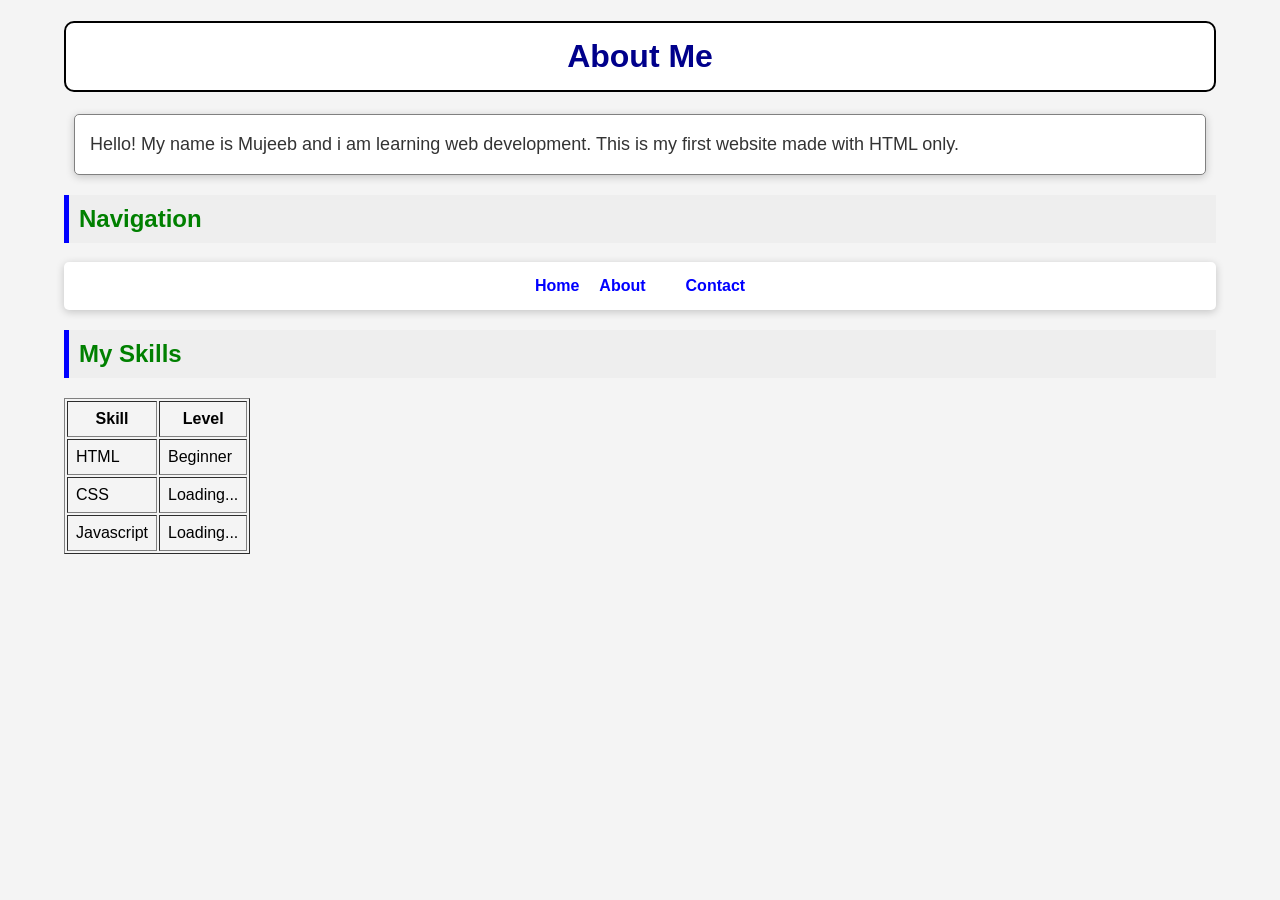
<file: about.html>
<!DOCTYPE html>
<html lang="en" >
    <head>
        <title> Mujeeb's Website - About </title>
        <link rel = "stylesheet" href = "style.css">
        <meta name="viewport"
        content="width = device_width, initial_scale = 1.0" >
    </head>
    <body>
        <h1> About Me </h1>
        <p> Hello! My name is Mujeeb and i am learning web development. This is my first website made with HTML only.</p>

        <h2> Navigation </h2>
        <ul>
            <li><a href = "index.html">Home</a></li>
            <li><a href = "about.html">About</li>
            <li><a href = "contact.html">Contact</a></li>
        </ul>

        <h2> My Skills </h2>
        <table border="1" cellpadding = "8">
            <tr>
                <th> Skill </th>
                <th> Level </th>
            </tr>

            <tr>
                <td> HTML </td>
                <td> Beginner </td>
            </tr>

            <tr>
                <td> CSS </td>
                <td> Loading...</td>
            </tr>

            <tr>
                <td> Javascript </td>
                <td> Loading...</td>
            </tr>
        </table>
    </body>
</file>
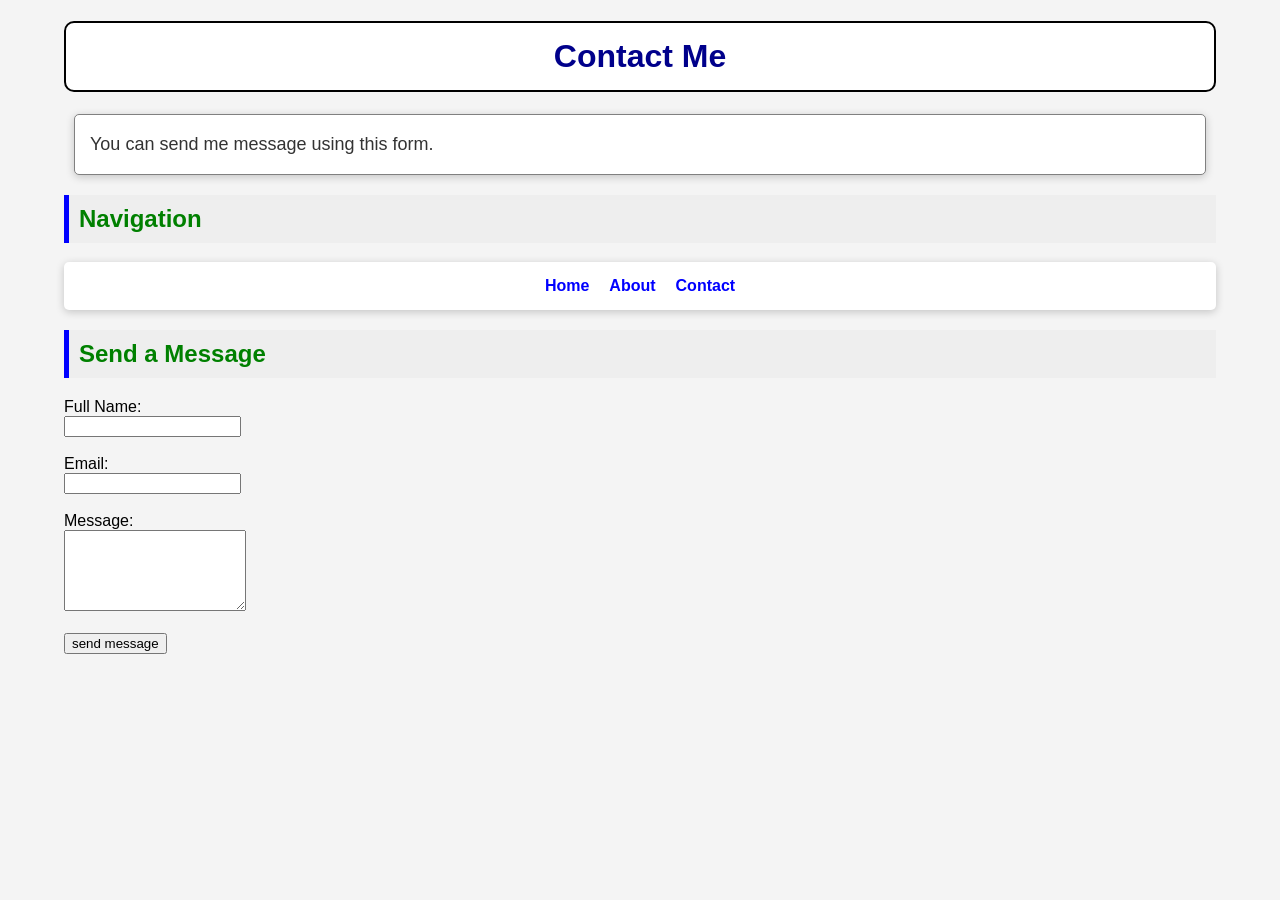
<file: contact.html>
<!DOCTYPE html>
<html lang="en" >
    <head>
        <title> Mujeeb's Website - Contact </title>
        <link rel = "stylesheet" href = "style.css">
        <meta name="viewport"
        content="width = device_width, initial_scale = 1.0" >
    </head>
    <body> 

        <h1> Contact Me </h1>
        <p> You can send me message using this form. </p>

        <h2> Navigation </h2>
        <ul>
            <li><a href = "index.html">Home</a></li>
            <li><a href = "about.html">About</a></li>
            <li><a href ="contact.html">Contact</a></li>    
        </ul>

        <h2> Send a Message </h2>
        <form action="">
            <label for = "name">Full Name:</label><br>
            <input type ="text" id = "name" required><br><br>

            <label for ="email">Email:</label><br>
            <input type = "email" id ="email" required><br><br>

            <label for = "message">Message:</label><br>
            <textarea id = "message" rows ="5" required></textarea><br><br>

            <input type = "submit" value = "send message">
        </form>
    </body>
</html>
</file>
<file: style.css>
body {
    background-color:#f4f4f4;
}

h1 {
    color: darkblue;
    text-align: center;
    border: 2px solid black;
    padding: 15px;
    border-radius: 10px;
    background-color: white;
}

h2 {
    color: green;
    background-color: #eee;
    padding: 10px;
    border-left: 5px solid blue;
}

p {
    color: #333;
    font-size: 18px;
    border: 1px solid gray;
    padding: 10px;
    margin: 10px;
    line-height: 1.6;
}

ul {
    background-color: #222;
    padding: 10px;
    display: flex;
    justify-content: center;
    gap: 20px;
    list-style-type: none;
    padding: 0;
}

img {
    border-radius: 10px;
    padding: 5px;
    margin: 20px auto;
    box-shadow: 0px 0px 10px gray;
    width: 100%;
    max-width: 400px;

}

a {
    text-decoration: none;
    color: blue;
    background: linear-gradient(to right, blue, purple)
    padding: 10px 18px;
    border-radius: 20px;
    font-weight: bold;
}

a:hover {
    background: linear-gradient(to right, orange, red);
    transform: scale(1.1);
}

body {
    width: 90%;
    margin: auto;
    font-family: Arial, sans-serif ;
    background-color: #f4f4f4;
}

@media (max-width: 600px) {
    body {
        width: 100%;
    }
    ul{
        flex-direction: column;
        align-items: center;
    }
}

p, ol, ul {
    background-color: white;
    padding: 15px;
    border-radius: 5px;
    box-shadow: 0px 2px 8px rgba(0, 0, 0, 0.2);
}
</file>
